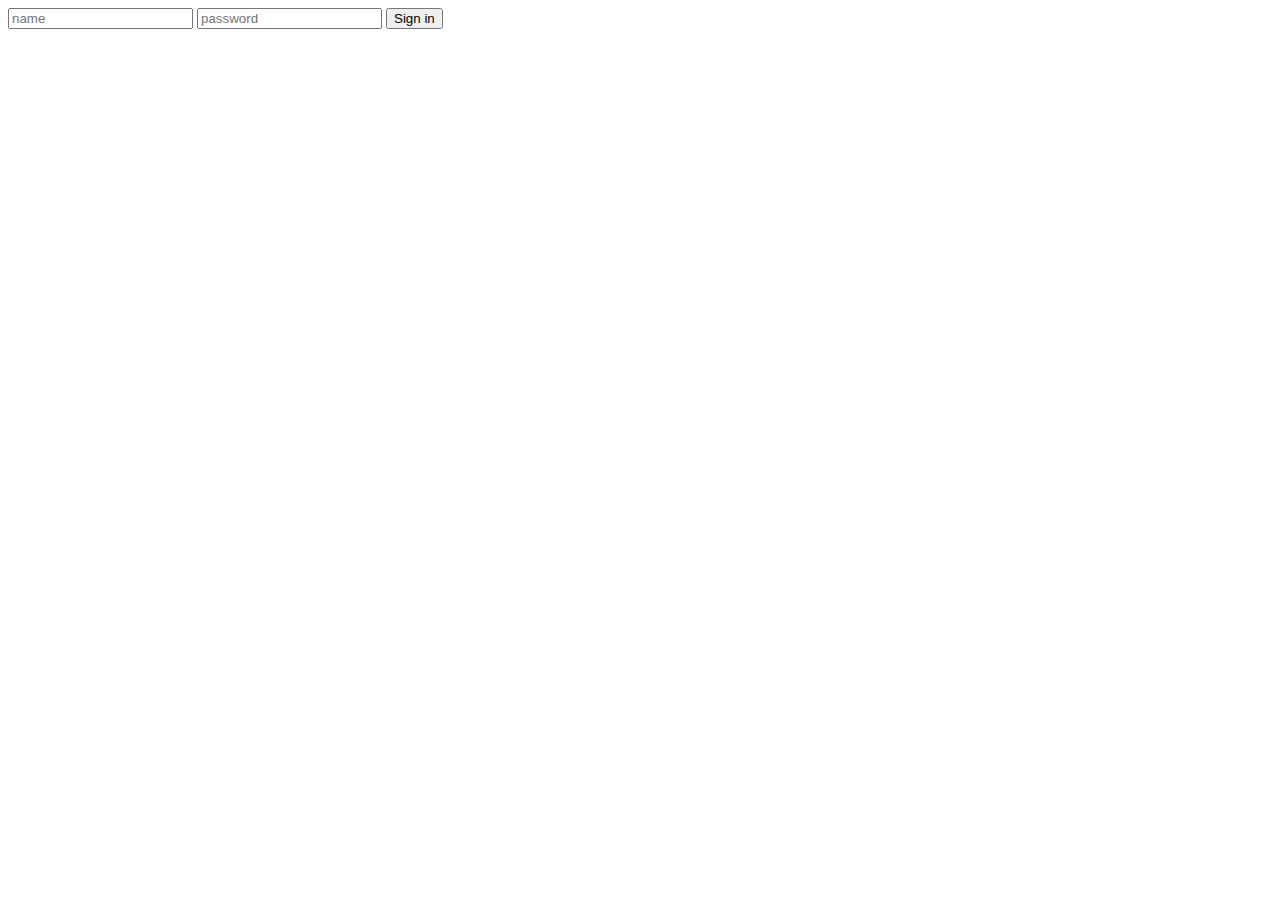
<file: index.html>
<!DOCTYPE html>
<html lang="en">
<head>
    <meta charset="UTF-8">
    <meta name="viewport" content="width=device-width, initial-scale=1.0">
    <title>log in</title>
</head>
<body>
    

    <form class="form" action="">
        <input type="text" placeholder="name">
        <input autocomplete="off" type="password" placeholder="password">
        <button>Sign in</button>
    </form>







    <script src="./js/app.js"></script>
</body> 
</html>
</file>
